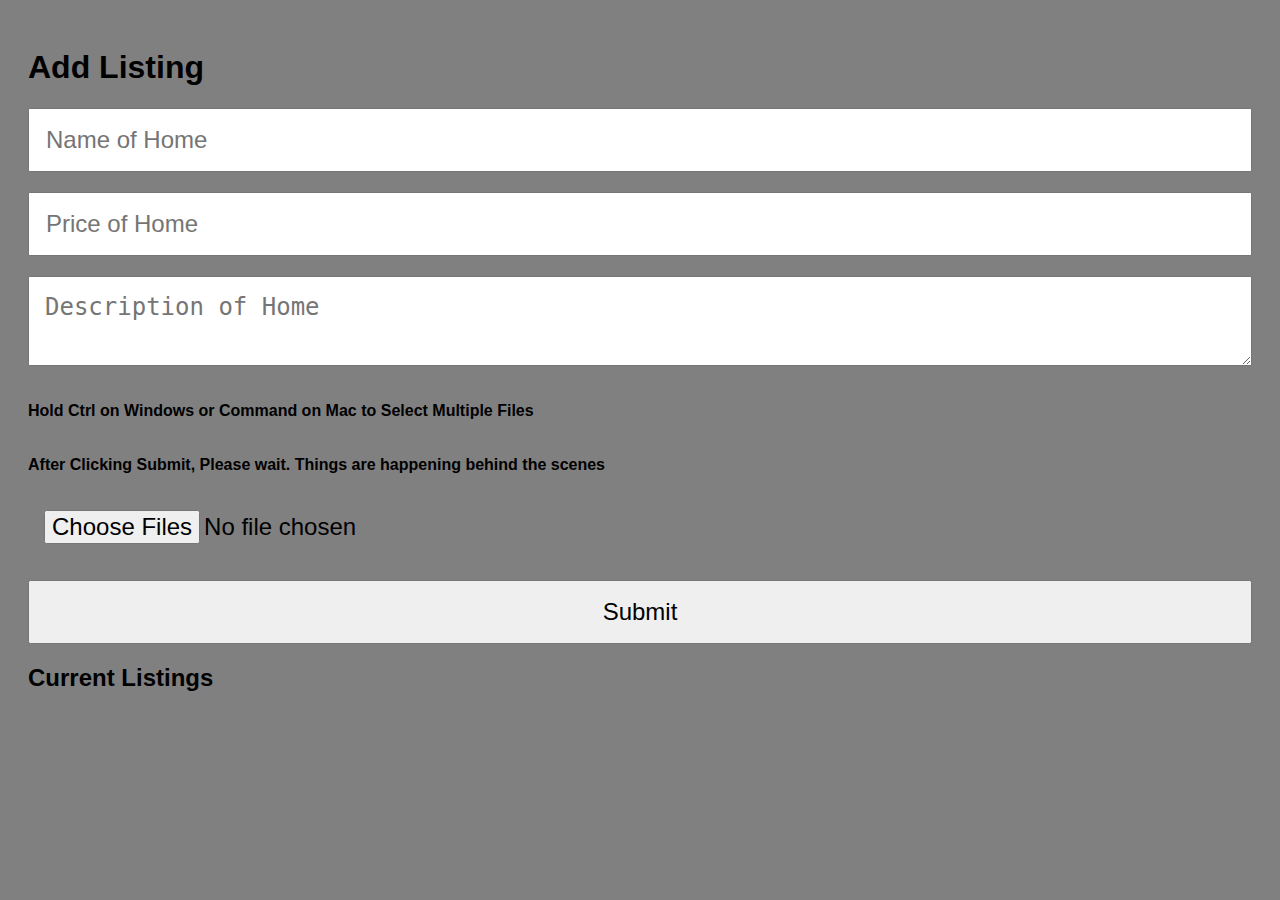
<file: RealtorWebsite/manageListings.html>
<!DOCTYPE html>
<html lang="en">
<head>
    <meta charset="UTF-8">
    <meta name="viewport" content="width=device-width, initial-scale=1.0">
    <title>Add Your Listing</title>
     <link rel="stylesheet" href="manageListings.css">
</head>
<body>
    <h1>Add Listing</h1>

    <form id="addListing">
        <input type="text" name="name" placeholder="Name of Home" required>
        <input type="text" name="price" placeholder="Price of Home" required>
        <textarea name="description" placeholder="Description of Home" required></textarea>
        <p>Hold Ctrl on Windows or Command on Mac to Select Multiple Files</p>
        <p2>After Clicking Submit, Please wait. Things are happening behind the scenes </p2>
        <input type="file" name="image" accept="image/*" multiple required>
        <button type="submit">Submit</button>
    </form>

    <h2>Current Listings</h2>
    <ul id="listingsList"></ul>

   <script type="module" src="manageListings.js"></script>
</body>
</html>
</file>
<file: RealtorWebsite/manageListings.css>
body {
    font-family: 'Segoe UI', Tahoma, Geneva, Verdana, sans-serif;
    padding: 20px;
    background-color: gray;
}

form#addListing {
    display: flex;
    flex-direction: column;
    gap: 20px;
}

form input {
    padding: 1rem;
    font-size: 1.5rem;
}

form textarea{
    padding: 1rem;
    font-size: 1.5rem;
}

p {
    font-weight: bold;
}

p2 {
    font-weight: bold;;
}

form button {
    padding: 1rem;
    font-size: 1.5rem;
}
</file>
